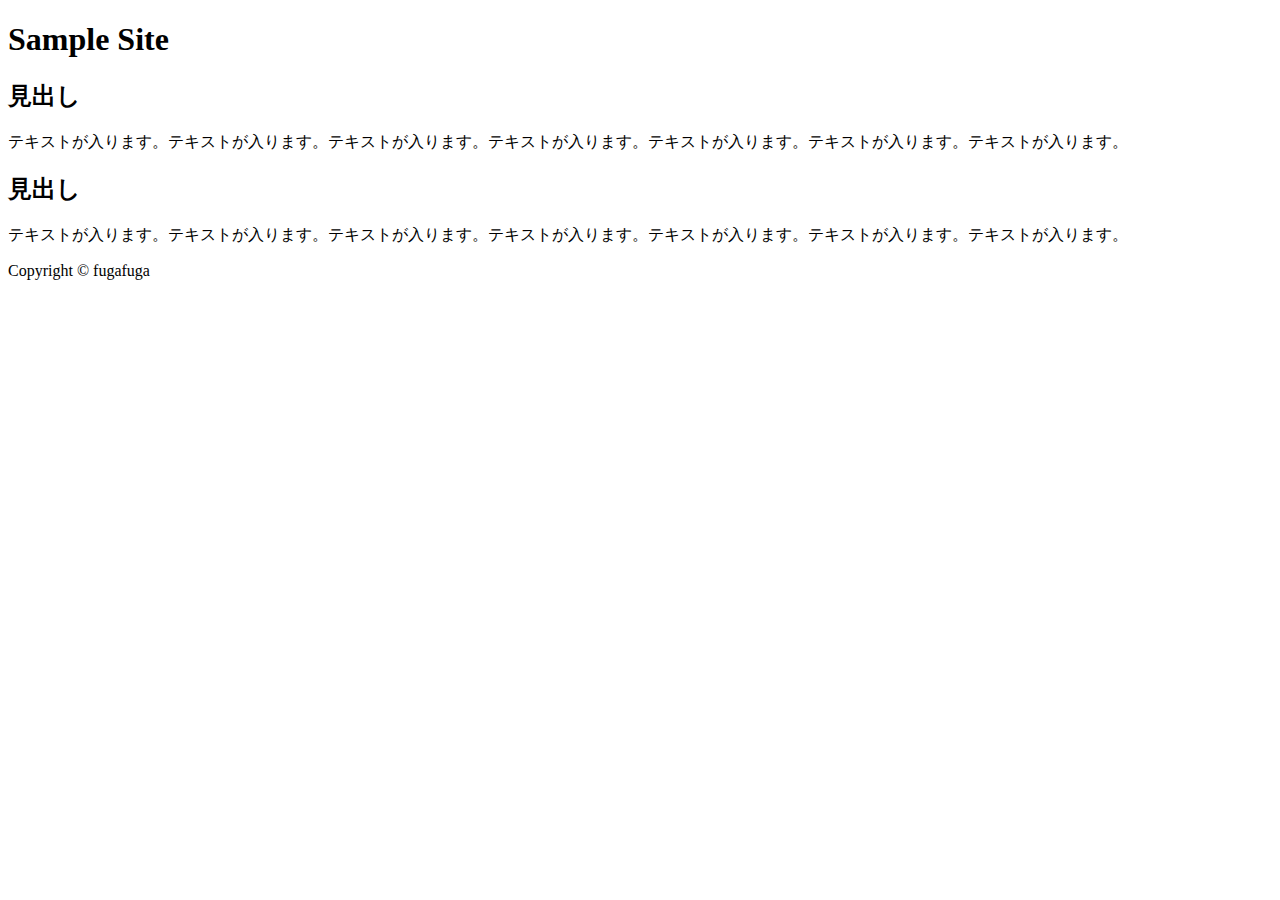
<file: htdocs/index.html>
<!DOCTYPE html>
<html lang="ja">
<head>
<meta charset="utf-8">
<title>Sample Site</title>
</head>

<body>
<div class="mod-header">
<h1 class="mod-header-h">Sample Site</h1>
<!-- /.mod-header --></div>

<div class="mod-body">
<h2 class="mod-body-h">見出し</h2>
<p class="mod-body-p">テキストが入ります。テキストが入ります。テキストが入ります。テキストが入ります。テキストが入ります。テキストが入ります。テキストが入ります。</p>
<!-- /.mod-body --></div>

<div class="mod-body">
<h2 class="mod-body-h">見出し</h2>
<p class="mod-body-p">テキストが入ります。テキストが入ります。テキストが入ります。テキストが入ります。テキストが入ります。テキストが入ります。テキストが入ります。</p>
<!-- /.mod-body --></div>

<div class="mod-footer">
<p class="mod-footer-copyright">Copyright &copy; fugafuga</p>
<!-- /.mod-footer --></div>
</body>
</html>
</file>
